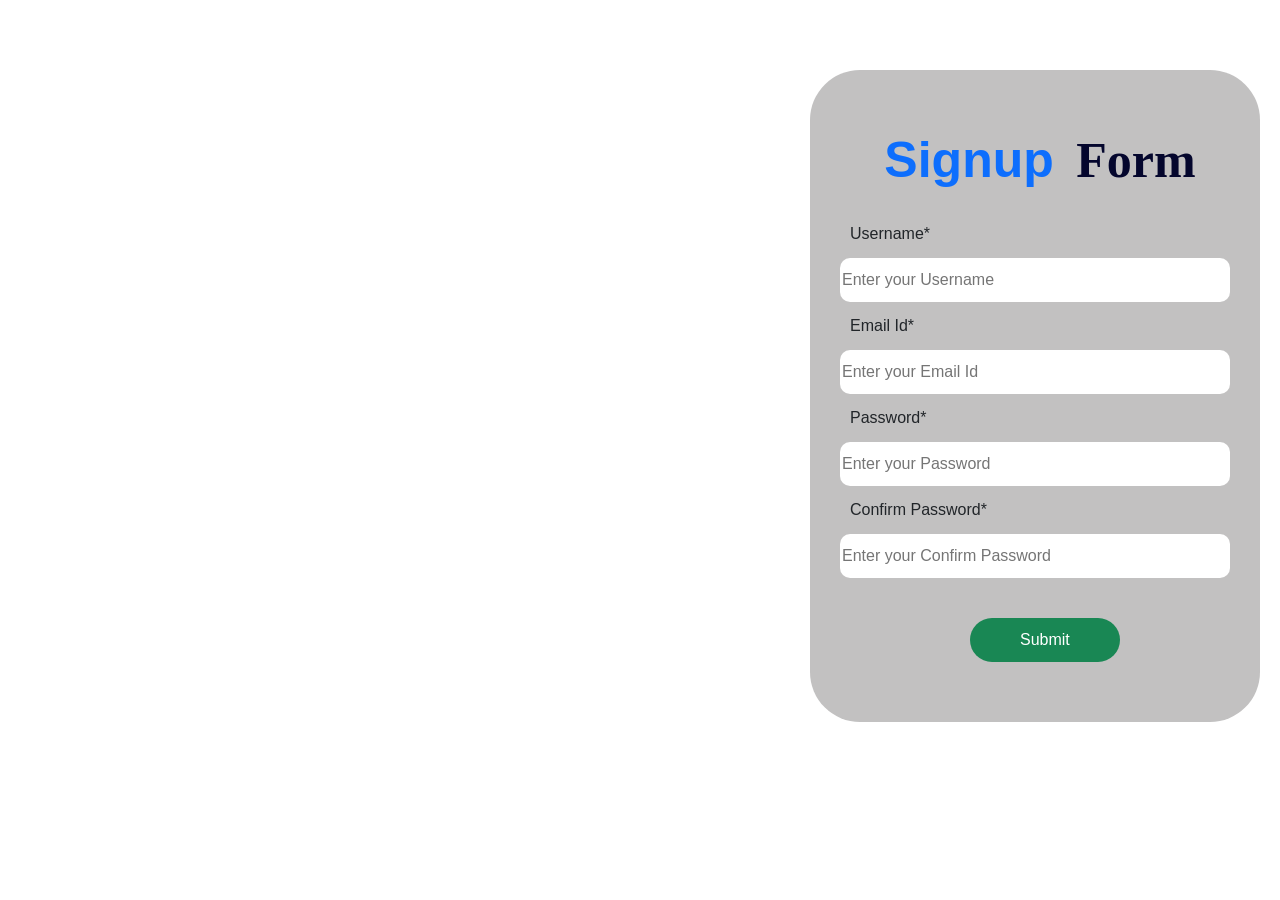
<file: Public/index.html>
<!DOCTYPE html>
<html lang="en">
<head>
    <meta charset="UTF-8">
    <meta name="viewport" content="width=device-width, initial-scale=1.0">
    <title>Document</title>
    <link href="https://cdn.jsdelivr.net/npm/bootstrap@5.0.2/dist/css/bootstrap.min.css" rel="stylesheet" integrity="sha384-EVSTQN3/azprG1Anm3QDgpJLIm9Nao0Yz1ztcQTwFspd3yD65VohhpuuCOmLASjC" crossorigin="anonymous">
    <script src="https://cdn.jsdelivr.net/npm/@popperjs/core@2.9.2/dist/umd/popper.min.js" integrity="sha384-IQsoLXl5PILFhosVNubq5LC7Qb9DXgDA9i+tQ8Zj3iwWAwPtgFTxbJ8NT4GN1R8p" crossorigin="anonymous"></script>
<script src="https://cdn.jsdelivr.net/npm/bootstrap@5.0.2/dist/js/bootstrap.min.js" integrity="sha384-cVKIPhGWiC2Al4u+LWgxfKTRIcfu0JTxR+EQDz/bgldoEyl4H0zUF0QKbrJ0EcQF" crossorigin="anonymous"></script>
    <link rel="stylesheet" href="style.css">
    <script src="script.js"></script>
</head>
<body>
  
    <form name="RegForm" onsubmit="return validate()" action="/submit" method="post">
        <h1><span class="text-primary">Signup</span> Form</h1>
        <label>Username*</label>
        <input type="text" id="name" name="name" placeholder="Enter your Username" />
        <br/>
        <label>Email Id*</label>
        <input type="email" id="email" name="email"  placeholder="Enter your Email Id" /><br/>
        <label>Password*</label>
        <input type="password" id="password" name="password" pattern="(?=.*\d)(?=.*[a-z])(?=.*[A-Z]).{8,}" title="Must contain at least one number and one uppercase and lowercase letter, and at least 8 or more characters" placeholder="Enter your Password"/><br/>
        <label>Confirm Password*</label>
        <input type="password" id="Confirmpassword" name="Confirmpassword" pattern="(?=.*\d)(?=.*[a-z])(?=.*[A-Z]).{8,}" title="Must contain at least one number and one uppercase and lowercase letter, and at least 8 or more characters" placeholder="Enter your Confirm Password" /><br/>
        <button type="submit"  value="send" class="btn btn-success">Submit</button>
    </form>

</body>
</html>
</file>
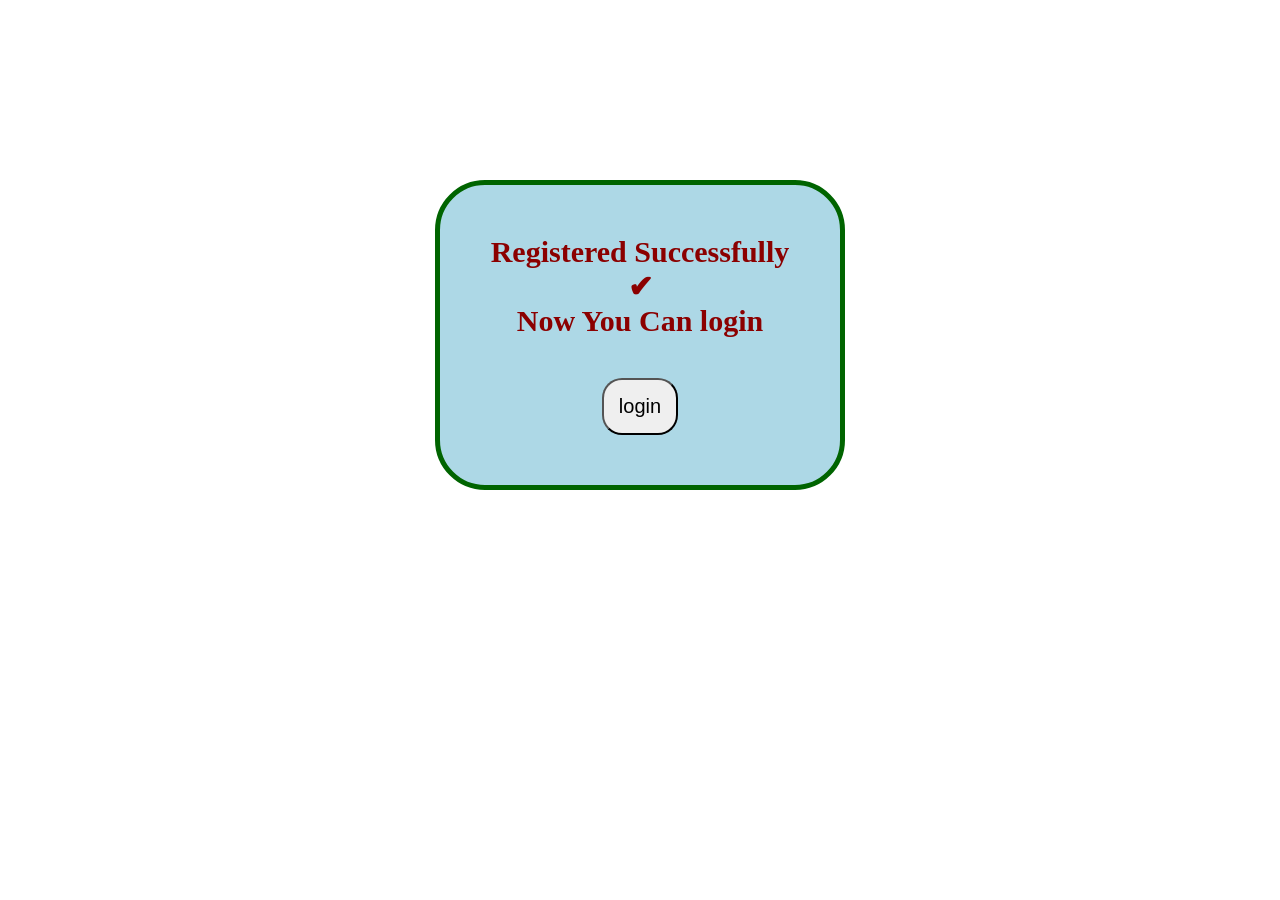
<file: Public/Success.html>
<!DOCTYPE html>
<html lang="en">
<head>
    <meta charset="UTF-8">
    <meta name="viewport" content="width=device-width, initial-scale=1.0">
    <title>Document</title>
</head>
<body>
    <h2 style='font-size:30px;color:darkred;margin:auto;text-align:center;padding:50px;margin-top:180px;background-color:lightblue;max-width:300px;border-radius:50px;border:5px solid darkgreen;'>Registered Successfully &#10004<br/>Now You Can login<br/><button style='font-size:20px;padding:15px;margin-top:40px;border-radius:20px;'>login</button></h2>
</body>
</html>
</file>
<file: Public/style.css>
* {
    margin: 0;
    padding: 10px;
    font-family: sans-serif;

}

body {
    background-image: url(https://img.reintech.io/variants/q5bd77yrqxz88jep88qm6re0x2e2/e7b4ce09c703210ab8f75b017c7eaf0951c5a95b737ee8120602845c1c1d944b);
    background-repeat: no-repeat;
    background-size: cover;

}

h1 {
    font-size: 50px;
    font-weight: 600;
    text-align: center;
    justify-content: center;
    margin-top: -10px;
    margin-bottom: 10px;
    color: rgb(4, 6, 45);
    font-family: 'cooper black';

}

form {
    float: right;
    max-width: 450px;
    background-color: rgb(194, 193, 193);
    padding: 60px 30px;
    margin-left: 250px;
    margin: auto;
    margin-top: 50px;
    border-radius: 50px;
    background-image: none;


}

label {
    display: block;
    padding: 12px 10px;


}

input {
    box-sizing: border-box;
    padding: 10px 2px;
    width: 100%;
    border-radius: 10px;
    border: none;
    outline: none;



}

.btn {
    padding: 10px 50px;
    border-radius: 80px;
    margin: auto;
    margin: 40px 130px 0px;
    border: none;
    outline: none;


}
</file>
